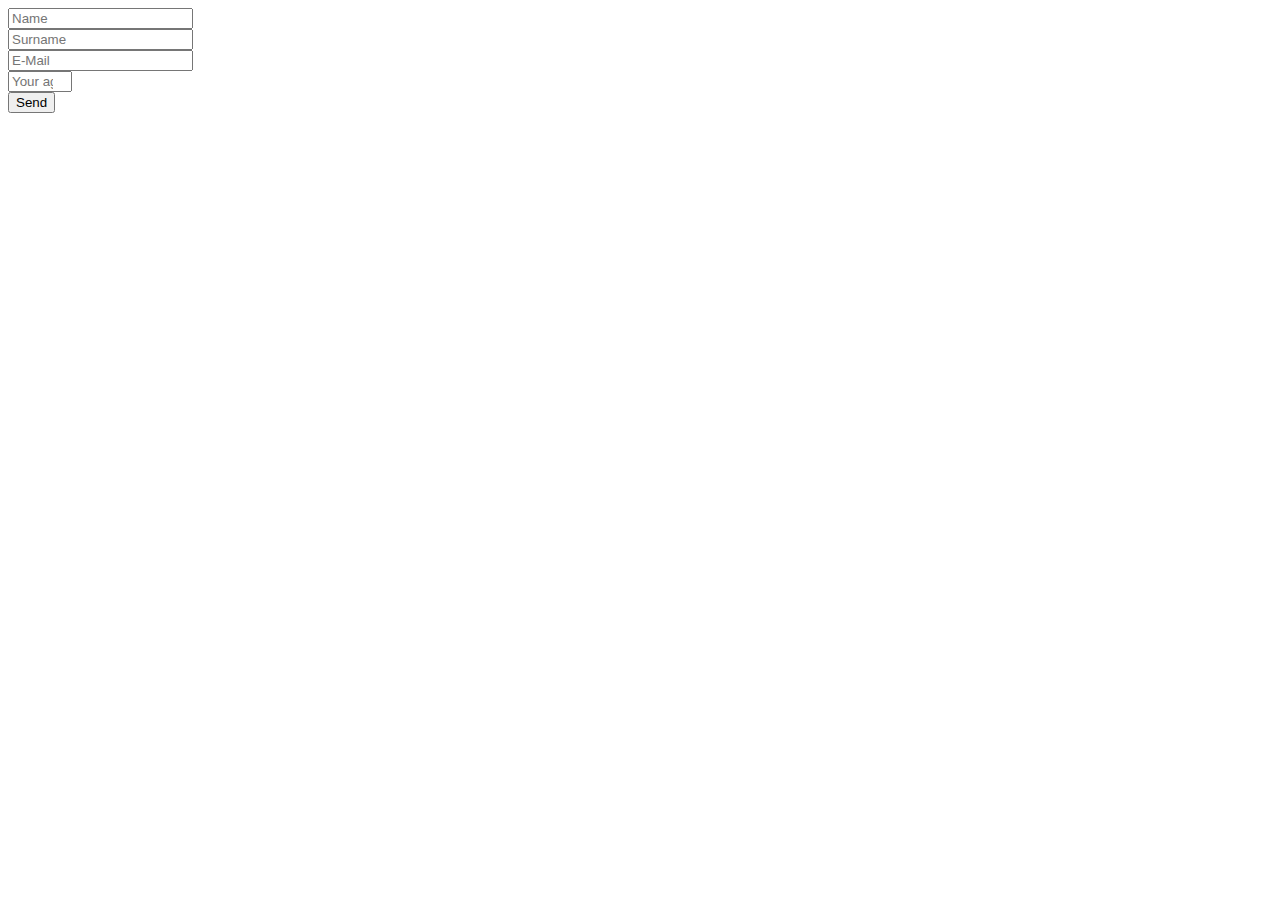
<file: index.html>
<!doctype html>
<html>

<head>
	<title>
		homework1
	</title>
</head>

<body>
	<style>
		input:invalid {

			border-color: #DD2C00;

		}
	</style>
	<form action="#" class="form" >
		<input type="text" maxlength="20" name="name" placeholder="Name" pattern="[A-Z]{1}[a-z]{1,20}" title="must be between  1-20 chars and first big letter" />
		<br>
		<input type="text" maxlength="20" name="Surname" placeholder="Surname" pattern="[A-Z]{1}[a-z]{1,20}" />
		<br>
		<input type="email" name="email" placeholder="E-Mail" />
		<br>
		<input type="number" min=1 max="100" name="growth" placeholder="Your age" />
		<br>
		<button type="submit">Send</button>
	</form>
</body>

</html>
</file>
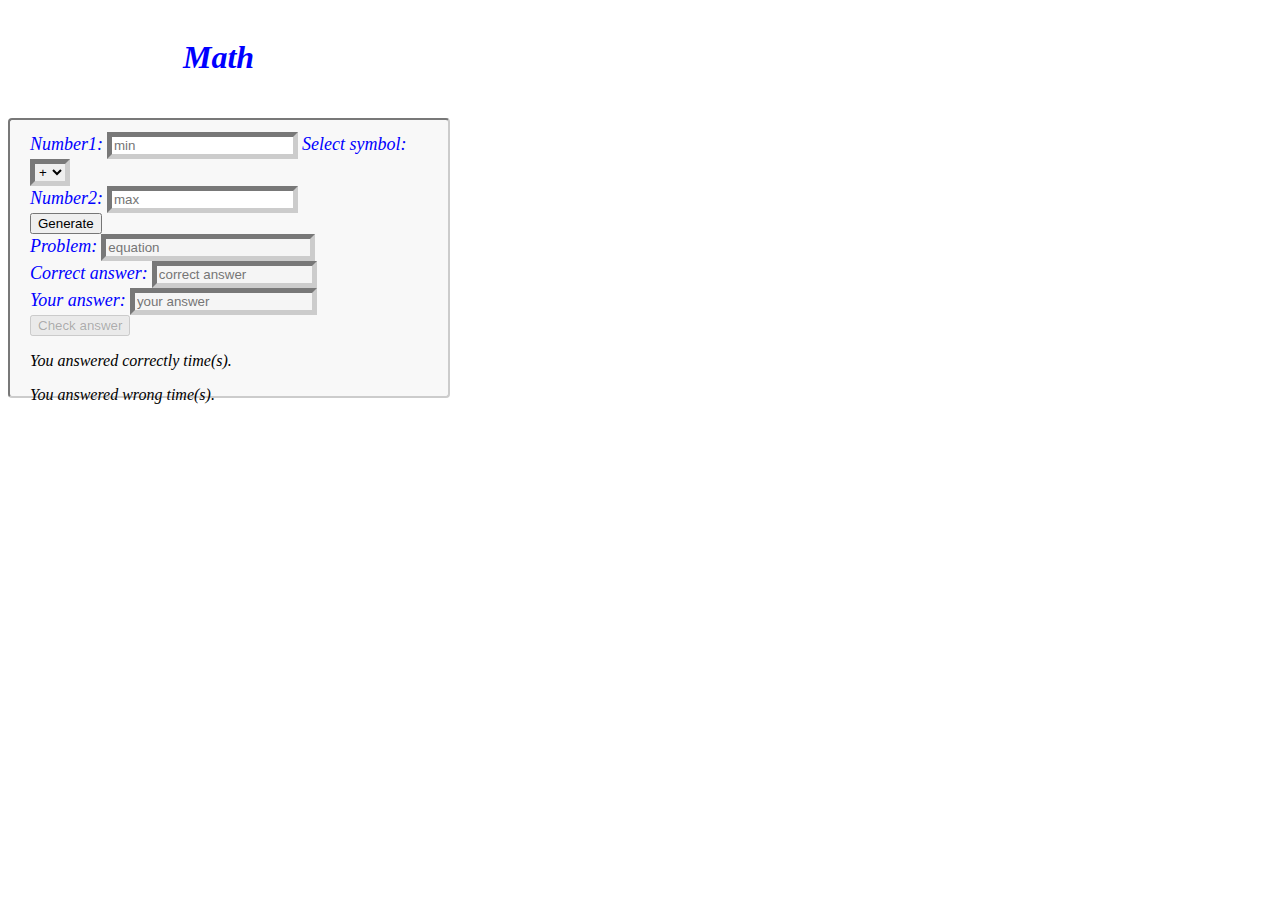
<file: math.html>
<!doctype html>
<html>

<head>
    <title>Math</title>
    <link rel="stylesheet" href="math.css">
    <script src="math.js" type="text/javascript"></script>

</head>

<body>
    <div class="caption">
        <h1>Math</h1>
    </div>
    <form name="math" action="#" class="form" onsubmit="return false">
        <div class="validateInput ">
            <font size=4>Number1:</font>
            <input type="text" name="number1" id="number1" placeholder="min" pattern="[0-9]"/>
            <font size=4>Select symbol:</font>
            <select name="symbol" id="symbol">
                <option id="+">+</option>
                <option id="-">-</option>
                <option id="/">/</option>
                <option id="*">*</option>
            </select>
            <br>
            <font size=4>Number2:</font>
            <input type="text" name="number2" id="number2" placeholder="max" pattern="[0-9]"/>
            <br>
            <div class="buttonHolder">
                <button type="Generate" id="fB" onclick="generate()">Generate</button>
            </div>
            <font size=4>Problem:</font>
            <input type="text" maxlength="20" name="result1" id="result1" placeholder="equation" disabled/>
            <br>
            <font size=4>Correct answer:</font>
            <input type="text" maxlength="20" name="result2" id="result2" placeholder="correct answer" disabled />
            <br>
            <font size=4>Your answer:</font>
            <input type="text" maxlength="20" name="youranswer" id="youranswer" placeholder="your answer" onchange="onAnswerChange()"pattern="[0-9]"
                disabled />

        </div>


        <div class="buttonHolder">
            <button type="Result" id="Result" onclick="checkResult()"disabled>Check answer</button>
        </div>
        <p>You answered correctly
            <span id='target'></span> time(s).</p>
        <p>You answered wrong
            <span id='target1'></span> time(s).</p>


    </form>
</body>

</html>
</file>
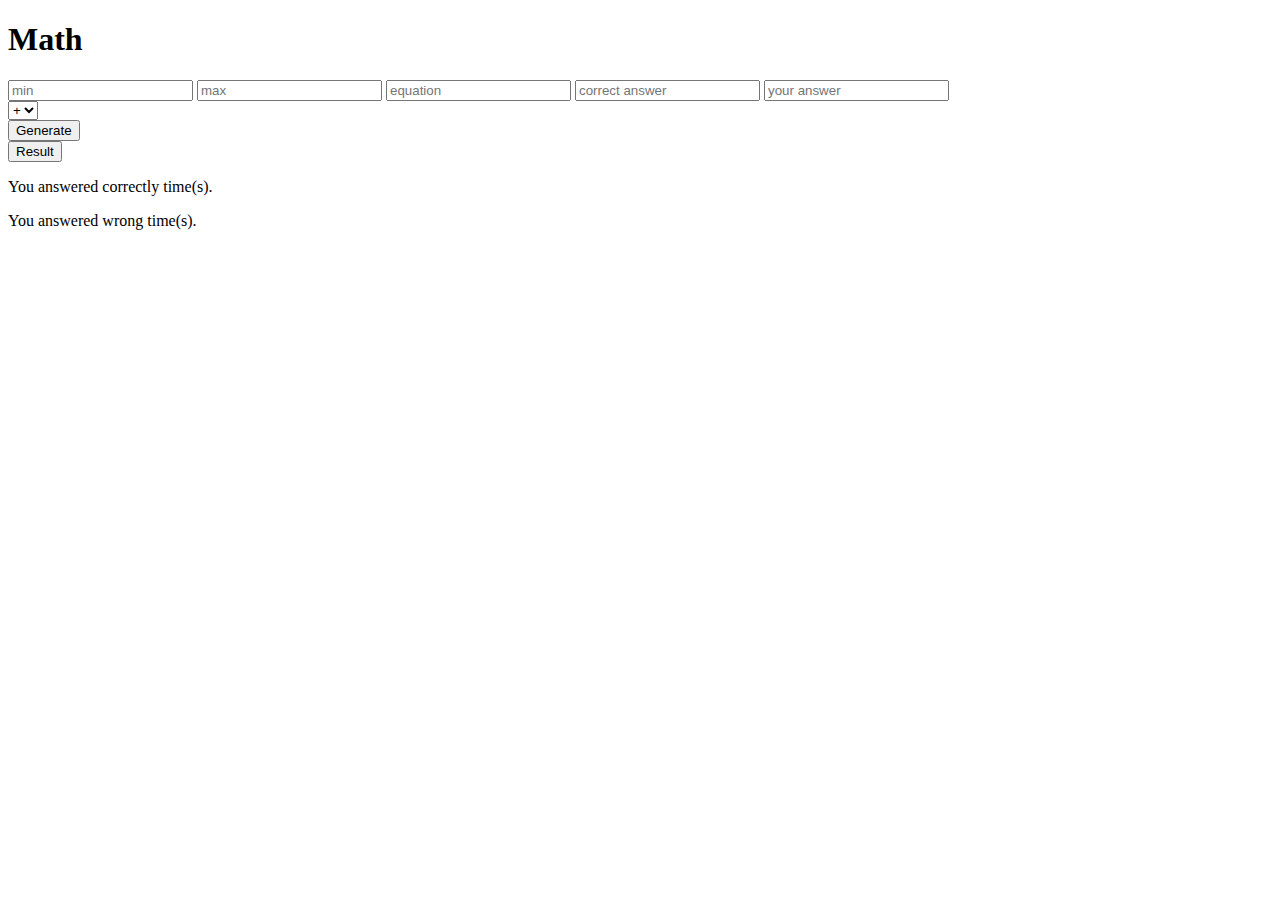
<file: math1.html>
<!doctype html>
<html>

<head>
    <title>Math</title>
    <!--<link rel="stylesheet" href="index.css">-->
    <script src="math.js" type="text/javascript"></script>

</head>

<body>
    <div class="caption">
        <h1>Math</h1>
    </div>
    <form name="math" action="#" class="form" onsubmit = "return false">
        <div class="validateInput ">
            <input type="text"  name="number1" id="number1" placeholder="min" />
            <input type="text" name="number2" id="number2" placeholder="max" />
            <input type="text" maxlength="20" name="result1" id="result1" placeholder="equation" />
            <input type="text" maxlength="20" name="result2" id="result2" placeholder="correct answer" />
            <input type="text" maxlength="20" name="youranswer" id="youranswer" placeholder="your answer" />

        </div>
        <select name = "symbol" id="symbol">
            <option id="+">+</option>
            <option id="-">-</option>
            <option id="/">/</option>
            <option id="*">*</option>
        </select>
        <div class="buttonHolder">
            <button type="Generate"id = "fB" onclick = "event.preventDefault; generate()">Generate</button>
        </div>
           <div class="buttonHolder">
                <button type="Result" id = "fBf" onclick = "event.preventDefault; result();match(); countClicks(); update()">Result</button>
            </div>
            <p>You answered correctly <span id='target'></span> time(s).</p>
            <p>You answered wrong <span id='target1'></span> time(s).</p>


    </form>
</body>

</html>
</file>
<file: math.css>
.form{
    width: 35%;
    height: 280px;
    padding: 12px 20px;
    box-sizing: border-box;
    border: 2px inset #ccc;
    border-radius: 4px;
    background-color: #f8f8f8;
    resize: none;
}
#number1 {
    border:5px inset #ccc;
}
#number2{
    border: 5px inset #ccc;
}
buttonHolderGenerate{
    background-color: blue;
    border-radius: 8px;
    background-color: #e7e7e7; color: rgb(116, 34, 34);
}
#result1{
    border:5px inset #ccc;
    width: 50%;
}
#result2{
    border:5px inset #ccc;
    width: 38%;
}
#youranswer{
    border:5px inset #ccc;
    width: 43.5%;
}
#buttonHolderResult{
    background-color: aqua;
}
select{
    border:5px inset #ccc;
    width: 10%;
}
.caption{
    font-style: oblique;
    padding: 10px 10px 20px 175px;
    color:blue;
    }
font{
    color:blue;
    font-style: oblique;   
}
p{
    font-style: oblique;
}
</file>
